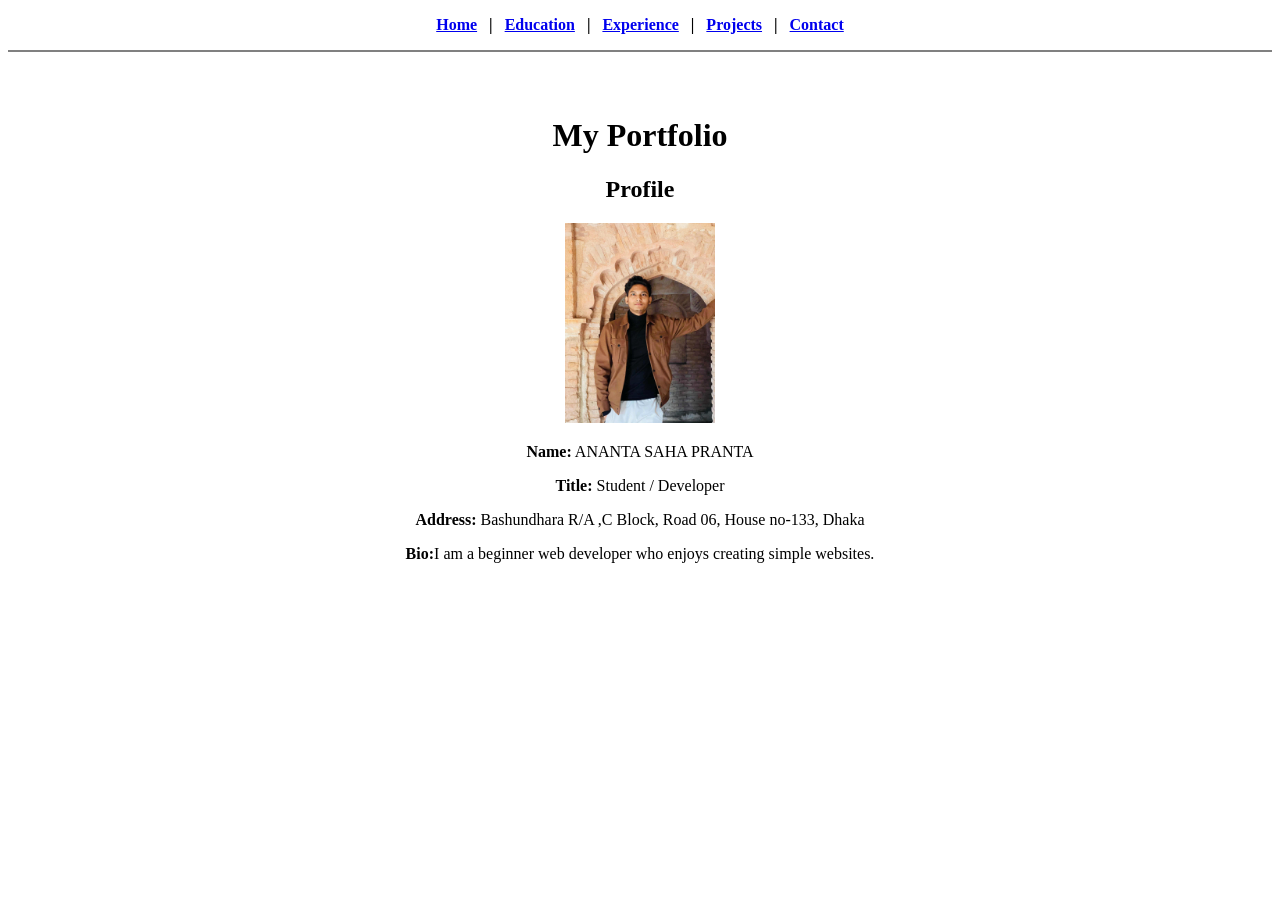
<file: portfolio/html/index.html>
<!DOCTYPE html>
<html>
<head>
    <title>Home</title>
</head>

<body>
    <center>
        <!-- Navigation Menu block look-e -->
        <p>
            <strong>
                <a href="index.html">Home</a> &nbsp;&nbsp;|&nbsp;&nbsp;
                <a href="education.html">Education</a> &nbsp;&nbsp;|&nbsp;&nbsp;
                <a href="experience.html">Experience</a> &nbsp;&nbsp;|&nbsp;&nbsp;
                <a href="projects.html">Projects</a> &nbsp;&nbsp;|&nbsp;&nbsp;
                <a href="contact.html">Contact</a>
            </strong>
        </p>
    </center>

    <hr size="2" noshade> 

    <br><br>
    <center>
    <h1>My Portfolio</h1>


    <h2>Profile</h2>

    <img src="../image/ananto.jpg" width="150">

    <p><strong>Name:</strong> ANANTA SAHA PRANTA</p>
    <p><strong>Title:</strong> Student / Developer</p>
    <p><strong>Address:</strong> Bashundhara R/A ,C Block, Road 06, House no-133, Dhaka</p>

    <p><strong>Bio:</strong>I am a beginner web developer who enjoys creating simple websites.</p>
</center>
</body>
</html>
</file>
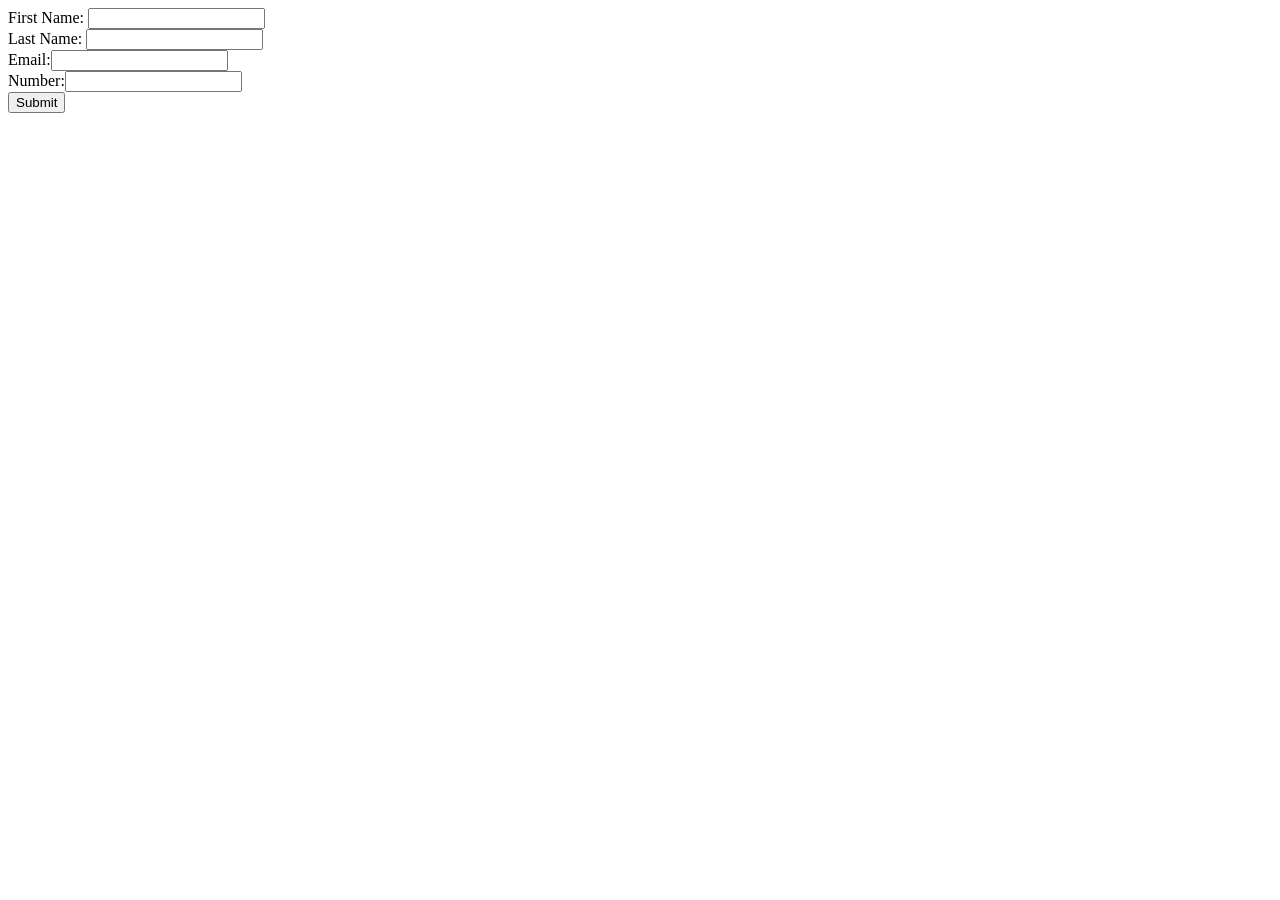
<file: lab/dom.html>
<html>

<head>

</head>

<body>

    <form name="myForm" id="myForm" method="post">

        First Name: <input type="text" id="fname" name="fname"><br>
        Last Name: <input type="text" id="lname" name="lname"><br>
        Email:<input type="email" id="email" name="email"><br>
        Number:<input type="text" id="number" name="number"><br>
        <input type="submit" value="Submit">

    </form>
    <script>
        document.getElementById("myForm").addEventListener("submit", function (event) {
            var fname = document.getElementById("fname").value;
            var lname = document.getElementById("lname").value;
            var email = document.getElementById("email").value;
            var number = document.getElementById("number").value;

            if (fname == "" || lname == "") {
                alert("Name must be filled out");
                event.preventDefault();
            }
            if (!email.includes("@") || !email.includes(".")) {
                alert("Email must have in right format");
                event.preventDefault();
            }
            if (!number.includes("0<12")) {
                alert("number length must be 11 digit");
                event.preventDefault();
            }

            if (number == "") {
                alert("number must be filled");
                event.preventDefault();
            }

        });
    </script>
</body>

</html>
</file>
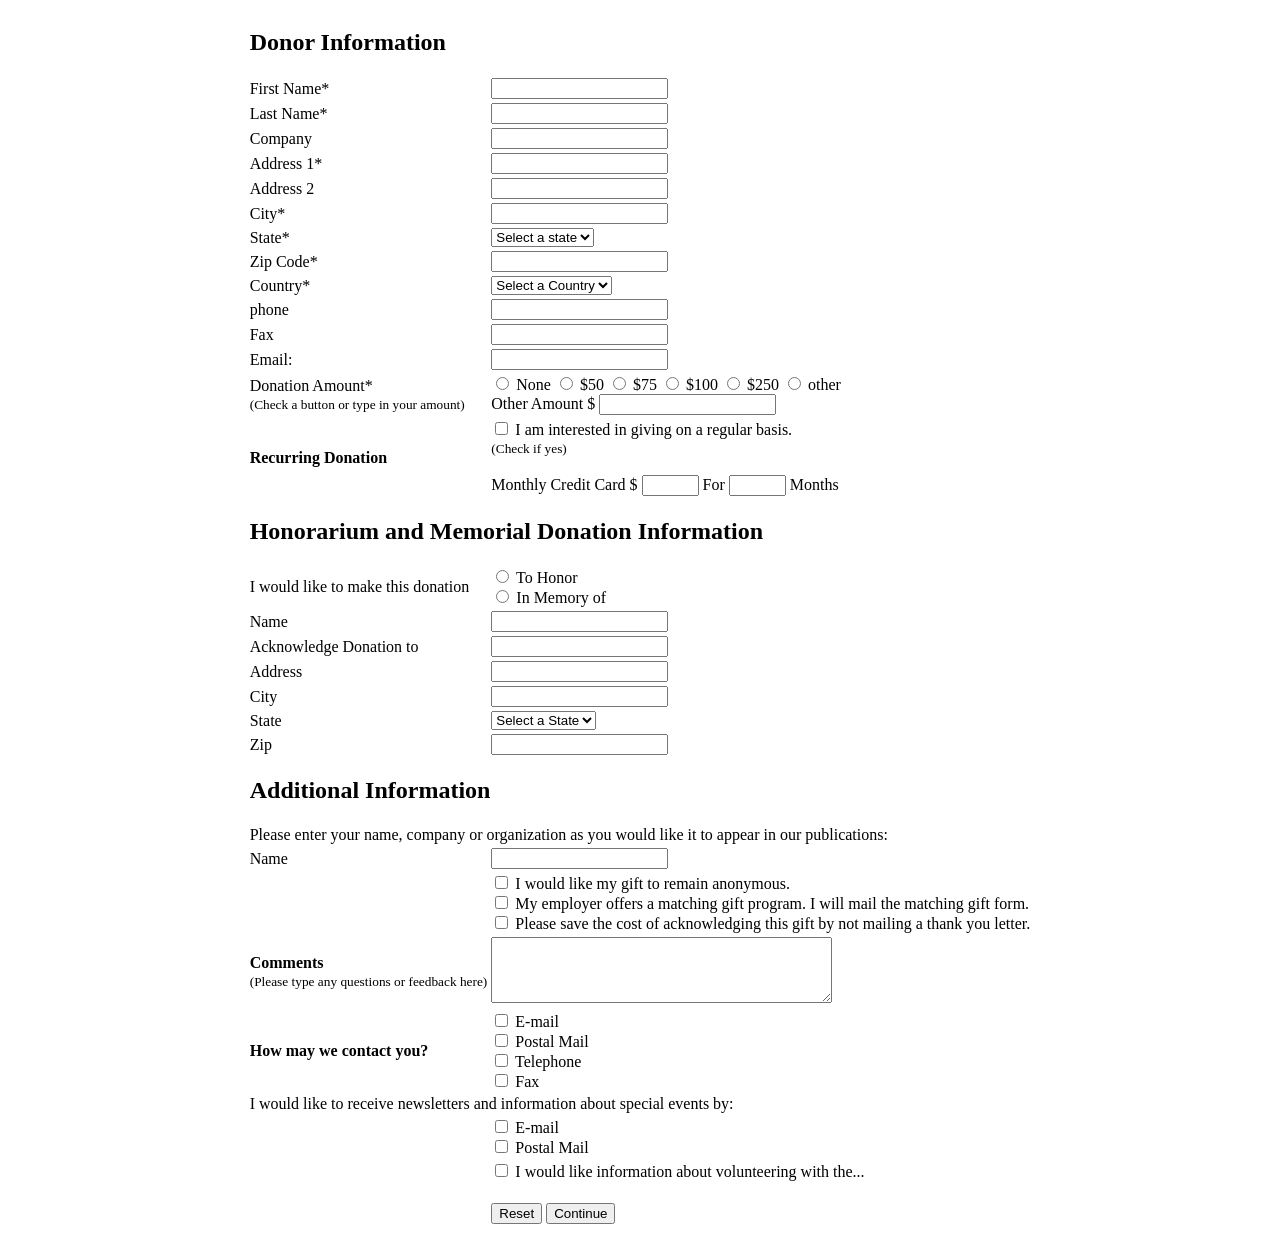
<file: lab/form.html>
<!DOCTYPE html>
<html lang="en">
<head>
    <title>Donor Information</title>
</head>

<body>

    <form method="post">

            
            <center>

            <table>

                 <!-- First Name -->
                  <tr>
                    <td colspan="2"><br><strong><font size="5">Donor Information</font></strong><br><br></td>
                </tr>
                <tr>
                    <td><label for="first_name">First Name*</label></td>
                    <td>
                        <input type="text" id="first_name" name="first_name" required>
                    </td>
                </tr>

                <!-- Last Name -->
                <tr>
                    <td><label for="last_name">Last Name*</label></td>
                    <td>
                        <input type="text" id="last_name" name="last_name" required>
                    </td>
                </tr>

                <!-- company -->
                <tr>
                    <td><label for="company">Company</label></td>
                    <td>
                        <input type="text" id="Company" name="Company" required>
                    </td>
                </tr>

                <!-- Address_1 -->
                <tr>
                    <td><label for="address 1">Address 1*</label></td>
                    <td>
                        <input type="text" id="address 1" name="Address 1" required>
                    </td>
                </tr>

                 <!-- Address_2 -->
                <tr>
                    <td><label for="address 2">Address 2</label></td>
                    <td>
                        <input type="text" id="address 2" name="Address 2" required>
                    </td>
                </tr>

                <!-- City -->
                <tr>
                    <td><label for="City">City*</label></td>
                    <td>
                        <input type="text" id="City" name="City" required>
                    </td>
                </tr>

                <!-- State -->
                <tr>
                    <td><label for="state">State*</label></td>
                    <td>
                        <select id="state" name="state">
                            <option>Select a state</option>
                            <option>Dhaka</option>
                            <option>Khulna</option>
                            <option>Rajshahi</option>
                        </select>
                    </td>
                </tr>
                 <!-- Zip Code -->
                <tr>
                    <td><label for="zip_code">Zip Code*</label></td>
                    <td>
                        <input type="text" id="zip_code" name="zip_code" required>
                    </td>
                </tr>
                

                 <!-- Country -->
                <tr>
                    <td><label for="country">Country*</label></td>
                    <td>
                        <select id="country" name="country">
                            <option>Select a Country</option>
                            <option>Bangladesh</option>
                            <option>USA</option>
                            <option>UK</option>
                        </select>
                    </td>
                </tr>

                <!-- Phone -->
                <tr>
                    <td><label for="phone">phone</label></td>
                    <td>
                        <input type="tel" id="phone" name="phone" required>
                    </td>
                </tr>

                <!-- Fax -->
                <tr>
                    <td><label for="fax">Fax</label></td>
                    <td>
                        <input type="text" id="fax" name="fax" required>
                    </td>
                </tr>

                  <!-- Email -->
                <tr>
                    <td><label for="email">Email:</label></td>
                    <td>
                        <input type="email" id="email" name="email" required>
                    </td>
                </tr>

                <!-- Donation Amount -->
                <tr>
                    <td> <label>Donation Amount*</label><br>
        <small>(Check a button or type in your amount)</small><br></td>
                    <td>
                        <input type="radio" name="Donation Amount" value="none"> None
                        <input type="radio" name="Donation Amount" value="$50"> $50
                        <input type="radio" name="Donation Amount" value="$75"> $75
                        <input type="radio" name="Donation Amount" value="$100"> $100
                        <input type="radio" name="Donation Amount" value="$250"> $250
                        <input type="radio" name="Donation Amount" value="other"> other
                        <br>
                        <label>Other Amount $</label>
        <input type="text">
                    </td>
                </tr>

                 <!-- Recurring Donation -->
                <tr>
                    <td><label><strong>Recurring Donation</strong></label>
                        </td>
                        <td>
        <input type="checkbox">
        I am interested in giving on a regular basis.

        <br>
        <small>(Check if yes)</small>

        <br><br>

        Monthly Credit Card $
        <input type="text" size="5">

        For
        <input type="text" size="5">

        Months
        </td>
                </tr>


                
                <!-- Honorarium and Memorial Donation Information -->
                
                <tr>
                    <td colspan="2"><br><strong><font size="5">Honorarium and Memorial Donation Information</font></strong><br><br></td>
                </tr>

                <tr>
                    <td><label>I would like to make this donation</label></td>
                    <td>
                        <input type="radio" name="make_donation" value="honor"> To Honor <br>
                        <input type="radio" name="make_donation" value="memory"> In Memory of
                    </td>
                </tr>

                <tr>
                    <td><label for="honor_name">Name</label></td>
                    <td>
                        <input type="text" id="honor_name" name="honor_name">
                    </td>
                </tr>

                <tr>
                    <td><label for="acknowledge">Acknowledge Donation to</label></td>
                    <td>
                        <input type="text" id="acknowledge" name="acknowledge">
                    </td>
                </tr>

                <tr>
                    <td><label for="honor_address">Address</label></td>
                    <td>
                        <input type="text" id="honor_address" name="honor_address">
                    </td>
                </tr>

                <tr>
                    <td><label for="honor_city">City</label></td>
                    <td>
                        <input type="text" id="honor_city" name="honor_city">
                    </td>
                </tr>

                <tr>
                    <td><label for="honor_state">State</label></td>
                    <td>
                        <select id="honor_state" name="honor_state">
                            <option>Select a State</option>
                            <option>Dhaka</option>
                            <option>Khulna</option>
                            <option>Rajshahi</option>
                        </select>
                    </td>
                </tr>

                <tr>
                    <td><label for="honor_zip">Zip</label></td>
                    <td>
                        <input type="text" id="honor_zip" name="honor_zip">
                    </td>
                </tr>


                
                <!-- Additional Information -->
                
                <tr>
                    <td colspan="2"><br><strong><font size="5">Additional Information</font></strong><br><br></td>
                </tr>

                <tr>
                    <td colspan="2">
                        Please enter your name, company or organization as you would like it to appear in our publications:
                    </td>
                </tr>

                <tr>
                    <td><label for="pub_name">Name</label></td>
                    <td>
                        <input type="text" id="pub_name" name="pub_name">
                    </td>
                </tr>

                <tr>
                    <td></td>
                    <td>
                        <input type="checkbox" name="anonymous"> I would like my gift to remain anonymous. <br>
                        <input type="checkbox" name="matching_gift"> My employer offers a matching gift program. I will mail the matching gift form. <br>
                        <input type="checkbox" name="no_mail"> Please save the cost of acknowledging this gift by not mailing a thank you letter.
                    </td>
                </tr>

                <tr>
                    <td>
                        <label for="comments"><strong>Comments</strong></label><br>
                        <small>(Please type any questions or feedback here)</small>
                    </td>
                    <td>
                        <textarea id="comments" name="comments" rows="4" cols="40"></textarea>
                    </td>
                </tr>

                <tr>
                    <td><label><strong>How may we contact you?</strong></label></td>
                    <td>
                        <input type="checkbox" name="contact" value="email"> E-mail <br>
                        <input type="checkbox" name="contact" value="postal"> Postal Mail <br>
                        <input type="checkbox" name="contact" value="telephone"> Telephone <br>
                        <input type="checkbox" name="contact" value="fax"> Fax
                    </td>
                </tr>

                <tr>
                    <td colspan="2">
                        I would like to receive newsletters and information about special events by:
                    </td>
                </tr>

                <tr>
                    <td></td>
                    <td>
                        <input type="checkbox" name="newsletter" value="email"> E-mail <br>
                        <input type="checkbox" name="newsletter" value="postal"> Postal Mail
                    </td>
                </tr>

                <tr>
                    <td></td>
                    <td>
                        <input type="checkbox" name="volunteer"> I would like information about volunteering with the...
                    </td>
                </tr>


                <!-- Buttons -->
                <tr>
                    <td></td>
                    <td>
                        <br>
                        <input type="reset" value="Reset">
                        <input type="submit" value="Continue">
                    </td>
                </tr>

            </table>
            </center>

    </form>

</body>
</html>
</file>
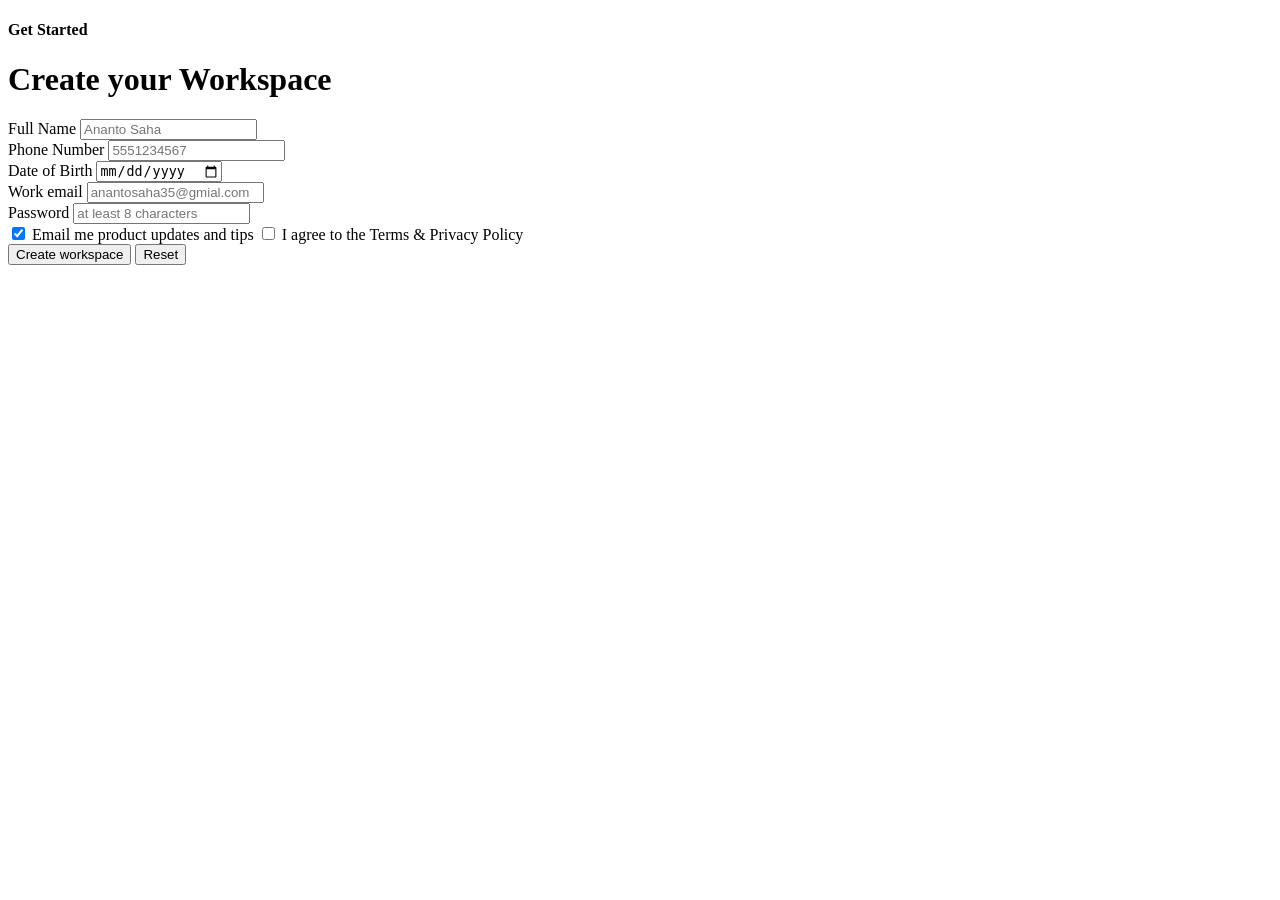
<file: lab/form_1.html>
<!DOCTYPE html>
<html lang="en">
<head>
    <title>Create your workspace</title>
</head>

<body>
    <form class="card">

        <h4>Get Started</h4>
        <h1>Create your Workspace</h1>

        <div class="card-body">
            <div class="field">
                <label for="name">Full Name</label>
                <input type="text" id="name" placeholder="Ananto Saha">
            </div>
    
            
            <div class="field">
                <label for="phone">Phone Number</label>
                <input type="number" id="phone" placeholder="5551234567">
            </div>
            
            <div class="field">
                <label for="dob">Date of Birth</label>
                <input type="date" id="dob" placeholder="25/06/2026">
            </div>
            
            <div class="field">
                <label for="email">Work email</label>
                <input type="email" id="email" placeholder="anantosaha35@gmial.com">
            </div>

            <div class="field">
                <label for="password">Password</label>
                <input type="password" id="password" placeholder="at least 8 characters">
            </div>

             <label class="check">
            <input type="checkbox" checked>
            <span>Email me product updates and tips</span>
        </label>

        <label class="check">
            <input type="checkbox">
            <span>I agree to the Terms &amp; Privacy Policy</span>
        </label>

        <div class="buttons">
            <button type="submit" class="btn-primary">
                Create workspace
            </button>

            <button type="reset" class="btn-secondary">
                Reset
            </button>
        </div>

    </div>

</form>

</body>
</html>
</file>
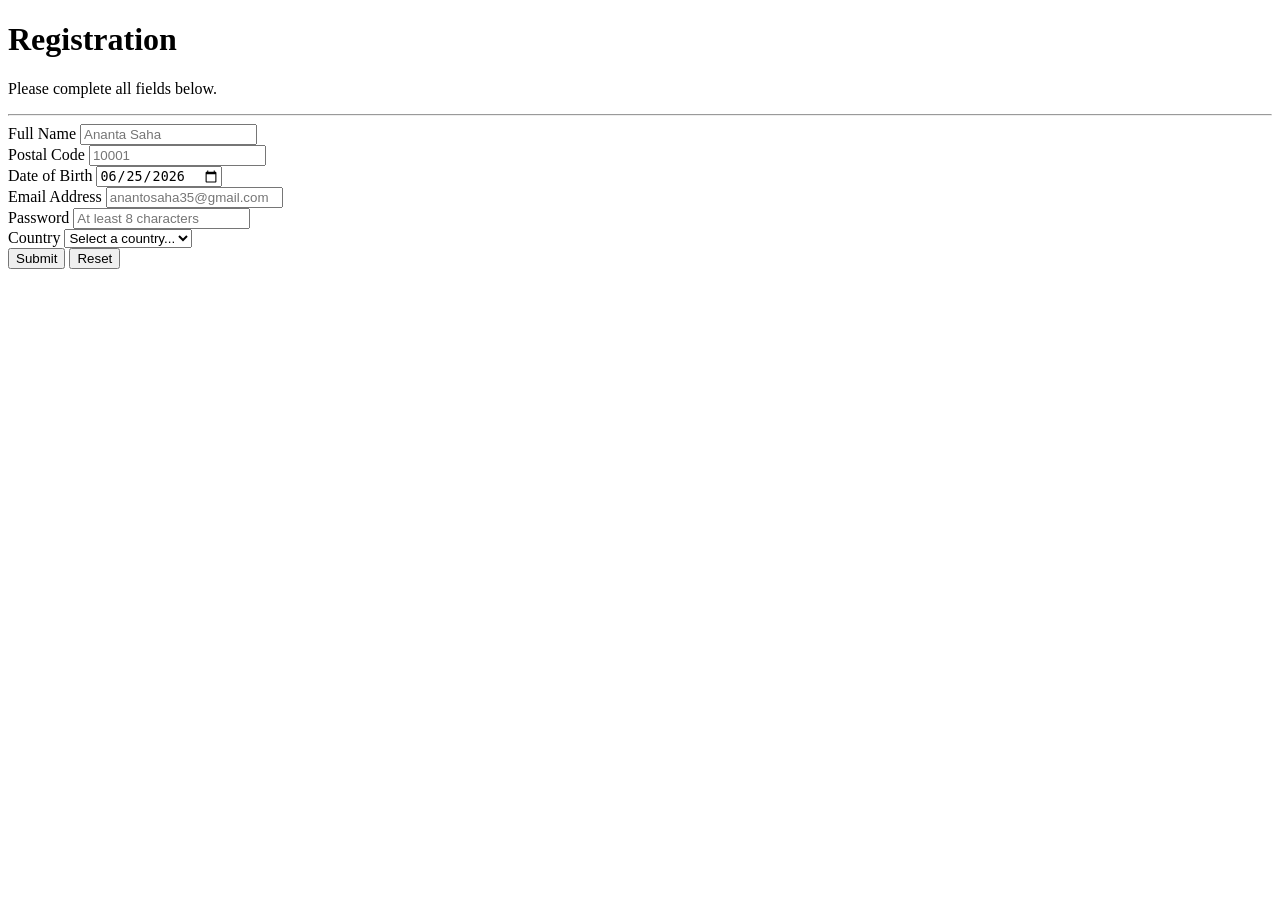
<file: lab/form_2.html>
<!DOCTYPE html>
<html lang="en">
<head>
    <title>Registration Page</title>
</head>

<body>

    <form class="card">

        <h1>Registration</h1>
        <p>Please complete all fields below.</p>

        <hr>

        <div class="card-body">

            <div class="field">
                <label for="name">Full Name</label>
                <input type="text" id="name" placeholder="Ananta Saha">
            </div>

            <div class="field">
                <label for="postal">Postal Code</label>
                <input type="number" id="postal" placeholder="10001">
            </div>

            <div class="field">
                <label for="dob">Date of Birth</label>
                <input type="date" id="dob" value="2026-06-25">
            </div>

            <div class="field">
                <label for="email">Email Address</label>
                <input type="email" id="email" placeholder="anantosaha35@gmail.com">
            </div>

            <div class="field">
                <label for="password">Password</label>
                <input type="password" id="password" placeholder="At least 8 characters">
            </div>

            <div class="field">
                <label for="country">Country</label>
                <select id="country">
                    <option>Select a country...</option>
                    <option>Bangladesh</option>
                    <option>India</option>
                    <option>Pakistan</option>
                    <option>United States</option>
                    <option>United Kingdom</option>
                </select>
            </div>

            

            <div class="buttons">
                <button type="submit" class="btn-primary">
                    Submit
                </button>

                <button type="reset" class="btn-secondary">
                    Reset
                </button>
            </div>

        </div>

    </form>

</body>
</html>
</file>
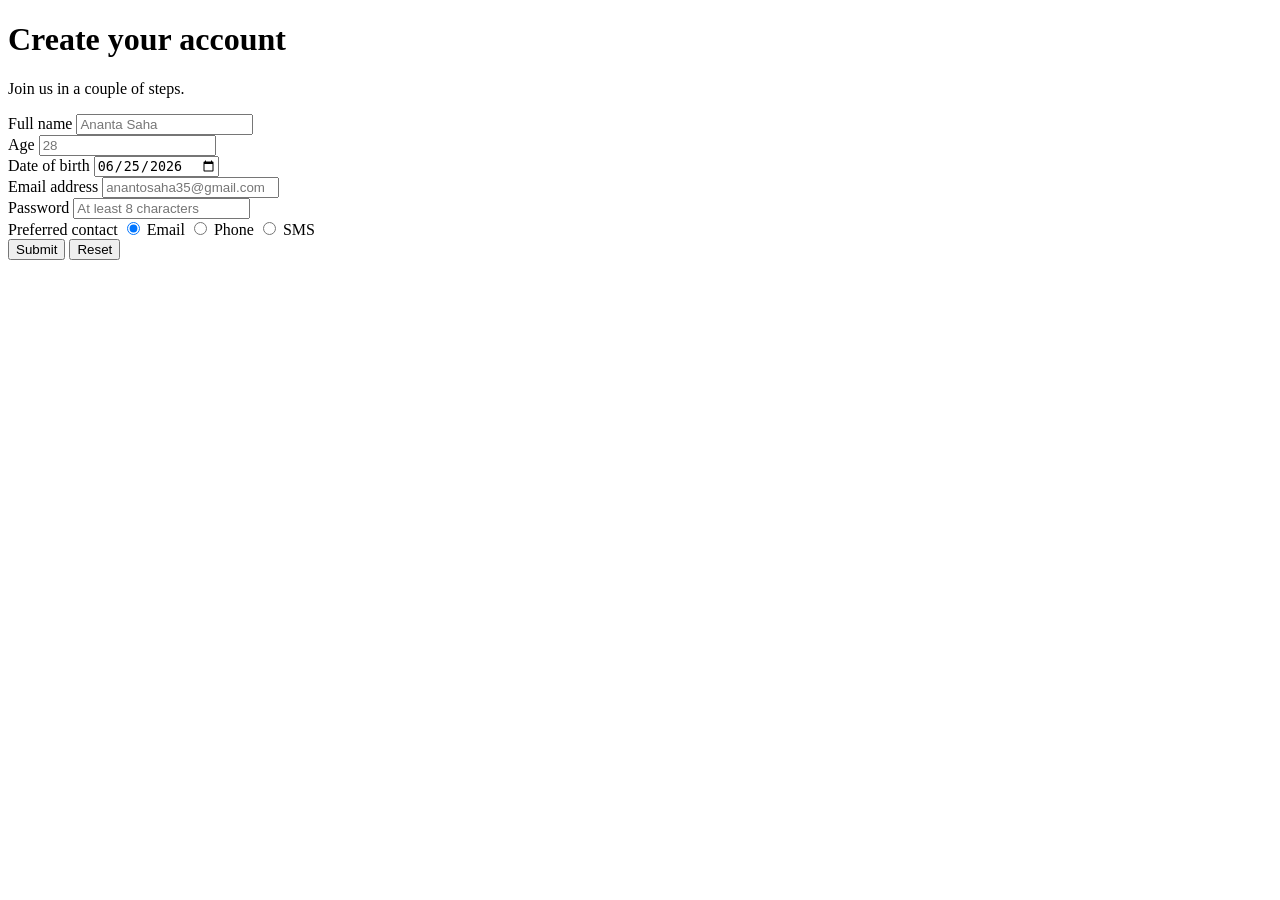
<file: lab/form_3.html>
<!DOCTYPE html>
<html lang="en">
<head>
    <title>Create Your Account</title>
</head>

<body>

    <form class="card">

        <h1>Create your account</h1>
        <p>Join us in a couple of steps.</p> 

        <div class="card-body">

            <div class="field">
                <label for="name">Full name</label>
                <input type="text" id="name" placeholder="Ananta Saha">
            </div>

            <div class="field">
                <label for="age">Age</label>
                <input type="number" id="age" placeholder="28">
            </div>

            <div class="field">
                <label for="dob">Date of birth</label>
                <input type="date" id="dob" value="2026-06-25">
            </div>

            <div class="field">
                <label for="email">Email address</label>
                <input type="email" id="email" placeholder="anantosaha35@gmail.com">
            </div>

            <div class="field">
                <label for="password">Password</label>
                <input type="password" id="password" placeholder="At least 8 characters">
            </div>

            <div class="field">
                <label>Preferred contact</label>

                <label class="radio">
                    <input type="radio" name="contact" checked>
                    <span>Email</span>
                </label>

                <label class="radio">
                    <input type="radio" name="contact">
                    <span>Phone</span>
                </label>

                <label class="radio">
                    <input type="radio" name="contact">
                    <span>SMS</span>
                </label>
            </div>

            <div class="buttons">
                <button type="submit" class="btn-primary">
                    Submit
                </button>

                <button type="reset" class="btn-secondary">
                    Reset
                </button>
            </div>

        </div>

    </form>

</body>
</html>
</file>
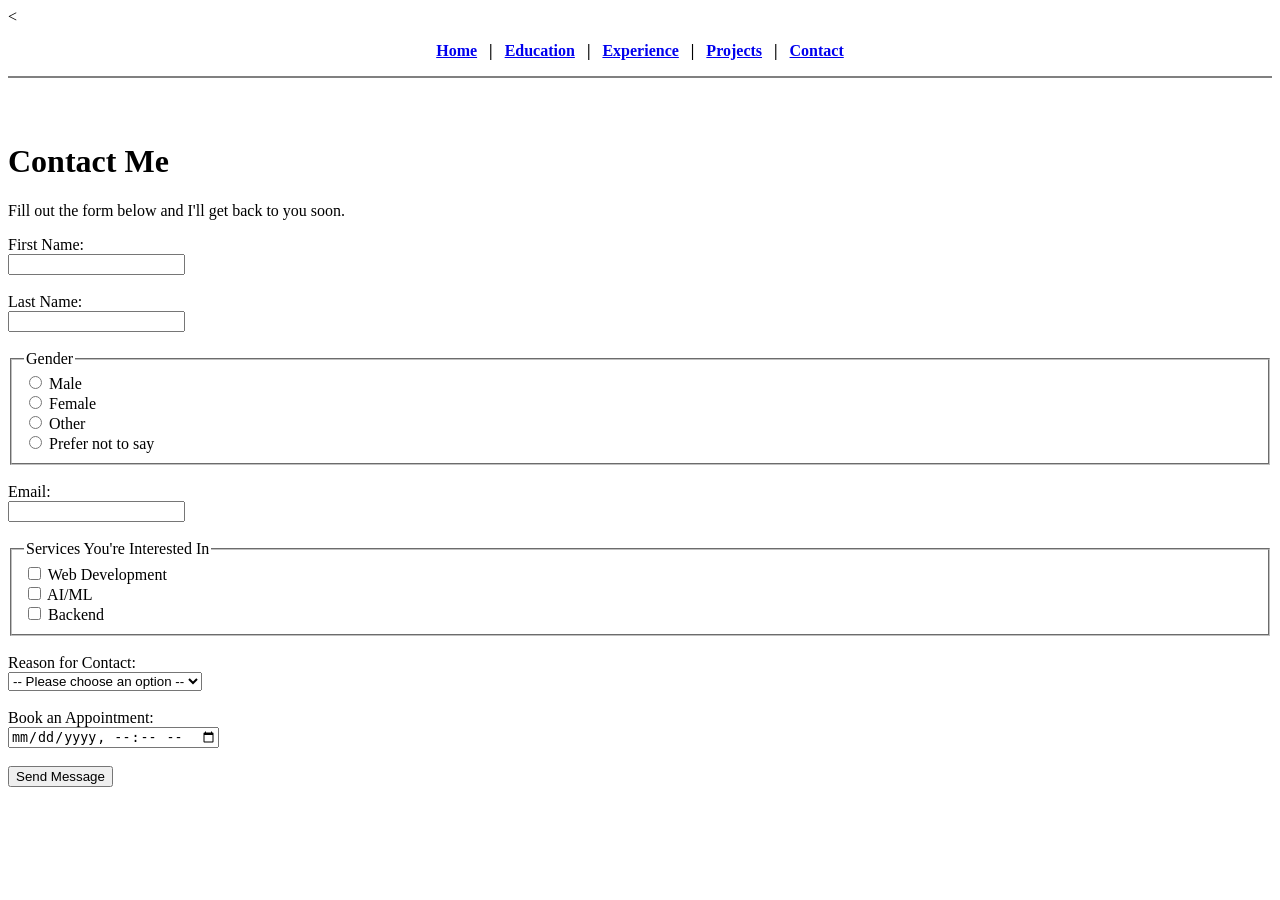
<file: portfolio/html/contact.html>
<!DOCTYPE html>
<html lang="en">
<head>
    <title>Contact Me</title>
</head>

<body>
<<center>
        <!-- Navigation Menu block look-e -->
        <p>
            <strong>
                <a href="index.html">Home</a> &nbsp;&nbsp;|&nbsp;&nbsp;
                <a href="education.html">Education</a> &nbsp;&nbsp;|&nbsp;&nbsp;
                <a href="experience.html">Experience</a> &nbsp;&nbsp;|&nbsp;&nbsp;
                <a href="projects.html">Projects</a> &nbsp;&nbsp;|&nbsp;&nbsp;
                <a href="contact.html">Contact</a>
            </strong>
        </p>
    </center>

    <hr size="2" noshade> 

    <br><br>
    <h1>Contact Me</h1>
    
    <p>Fill out the form below and I'll get back to you soon.</p>
    

    <form>

        <!-- First Name -->
        <label>First Name:</label><br>
        <input type="text" name="first_name"><br><br>

        <!-- Last Name -->
        <label>Last Name:</label><br>
        <input type="text" name="last_name"><br><br>

        <!-- Gender -->
        <fieldset>
            <legend>Gender</legend>

            <input type="radio" name="gender"> Male<br>
            <input type="radio" name="gender"> Female<br>
            <input type="radio" name="gender"> Other<br>
            <input type="radio" name="gender"> Prefer not to say
        </fieldset>

        <br>

        <!-- Email -->
        <label>Email:</label><br>
        <input type="email" name="email"><br><br>

        <!-- Services -->
        <fieldset>
            <legend>Services You're Interested In</legend>

            <input type="checkbox"> Web Development<br>
            <input type="checkbox"> AI/ML<br>
            <input type="checkbox"> Backend
        </fieldset>

        <br>

        <!-- Reason -->
        <label>Reason for Contact:</label><br>
        <select>
            <option>-- Please choose an option --</option>
            <option>Project Work</option>
            <option>Collaboration</option>
            <option>Job Opportunity</option>
        </select>

        <br><br>

        <!-- Appointment -->
        <label>Book an Appointment:</label><br>
        <input type="datetime-local"><br><br>

        <!-- Submit -->
        <input type="submit" value="Send Message">

    </form>

</body>
</html>
</file>
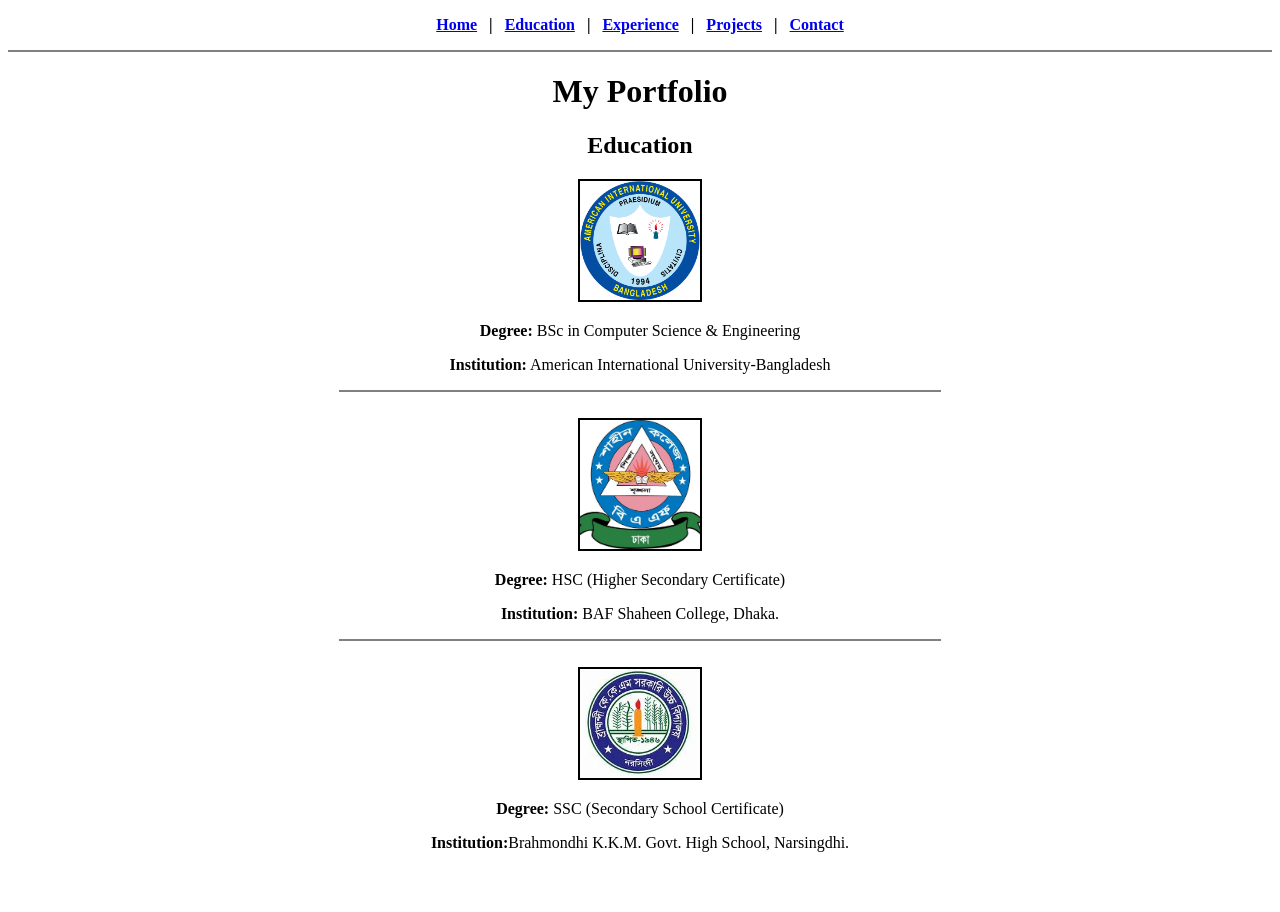
<file: portfolio/html/education.html>
<!DOCTYPE html>
<html>
<head>
    <title>Education</title>
</head>

<body>
    <center>
        <!-- Navigation Menu -->
        <p>
            <strong>
                <a href="index.html">Home</a> &nbsp;&nbsp;|&nbsp;&nbsp;
                <a href="education.html">Education</a> &nbsp;&nbsp;|&nbsp;&nbsp;
                <a href="experience.html">Experience</a> &nbsp;&nbsp;|&nbsp;&nbsp;
                <a href="projects.html">Projects</a> &nbsp;&nbsp;|&nbsp;&nbsp;
                <a href="contact.html">Contact</a>
            </strong>
        </p>
    </center>

    <hr size="2" noshade>

    <center>
        <h1>My Portfolio</h1>
        <h2>Education</h2>

        <!-- Part 1: University -->
        <img src="../image/AIUB.png" width="120" alt="University Logo" border="2">
        <p><strong>Degree:</strong> BSc in Computer Science & Engineering</p>
        <p><strong>Institution:</strong> American International University-Bangladesh</p>

        <hr width="600" size="2" noshade>

        <!-- Part 2: College -->
        <br>
        <img src="../image/BAF.jpg" width="120" alt="College Logo" border="2">
        <p><strong>Degree:</strong> HSC (Higher Secondary Certificate)</p>
        <p><strong>Institution:</strong> BAF Shaheen College, Dhaka.</p>

        <hr width="600" size="2" noshade>

        <!-- Part 3: School -->
        <br>
        <img src="../image/BKKM.jpg" width="120" alt="School Logo" border="2">
        <p><strong>Degree:</strong> SSC (Secondary School Certificate)</p>
        <p><strong>Institution:</strong>Brahmondhi K.K.M. Govt. High School, Narsingdhi. </p>
    </center>

    <br><br>
</body>
</html>
</file>
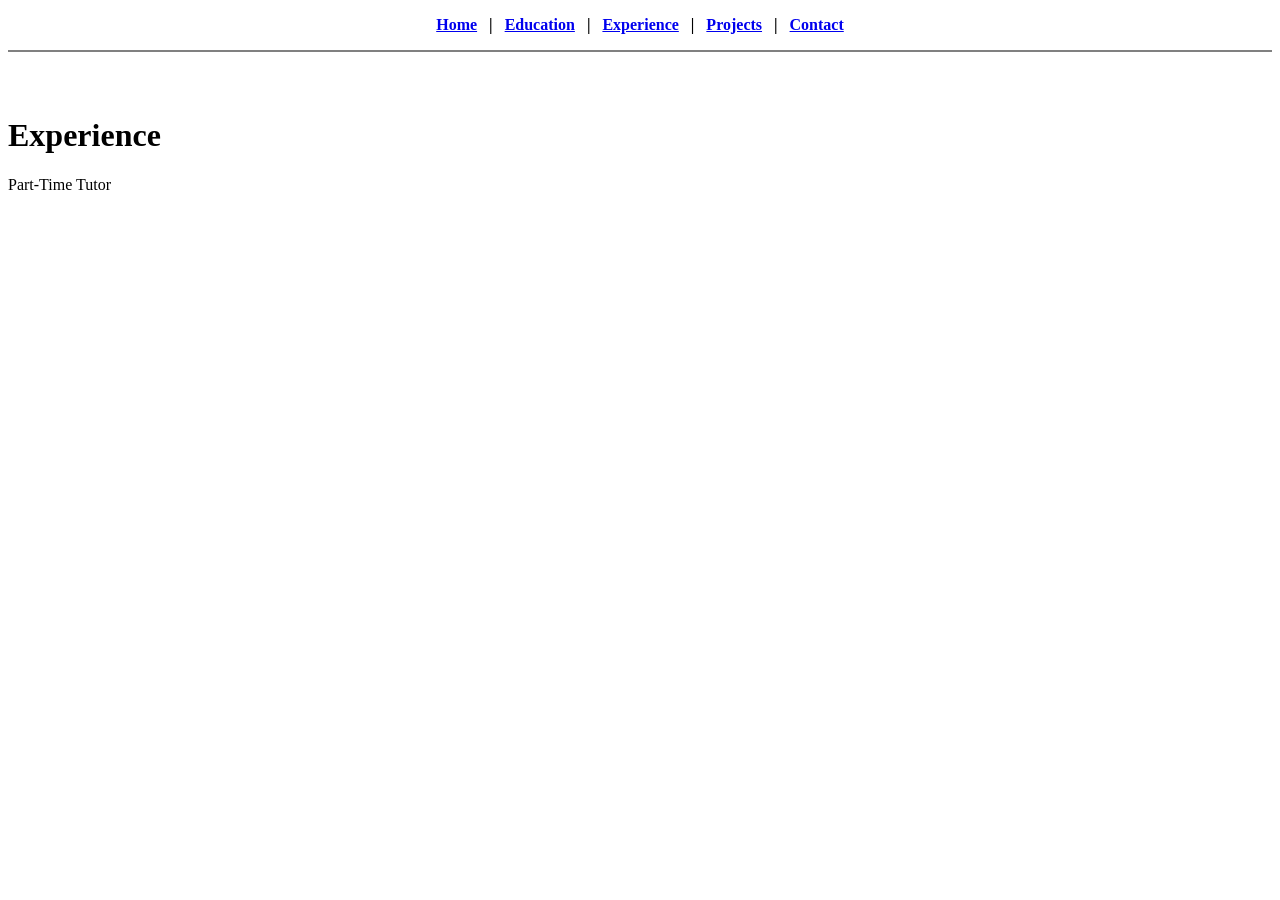
<file: portfolio/html/experience.html>
<!DOCTYPE html>
<html>
<head>
    <title>Experience</title>
</head>

<body>
    <center>
        <!-- Navigation Menu block look-e -->
        <p>
            <strong>
                <a href="index.html">Home</a> &nbsp;&nbsp;|&nbsp;&nbsp;
                <a href="education.html">Education</a> &nbsp;&nbsp;|&nbsp;&nbsp;
                <a href="experience.html">Experience</a> &nbsp;&nbsp;|&nbsp;&nbsp;
                <a href="projects.html">Projects</a> &nbsp;&nbsp;|&nbsp;&nbsp;
                <a href="contact.html">Contact</a>
            </strong>
        </p>
    </center>

    <hr size="2" noshade> 

    <br><br>

    <h1>Experience</h1>

    

    <p>Part-Time Tutor</p>

</body>
</html>
</file>
